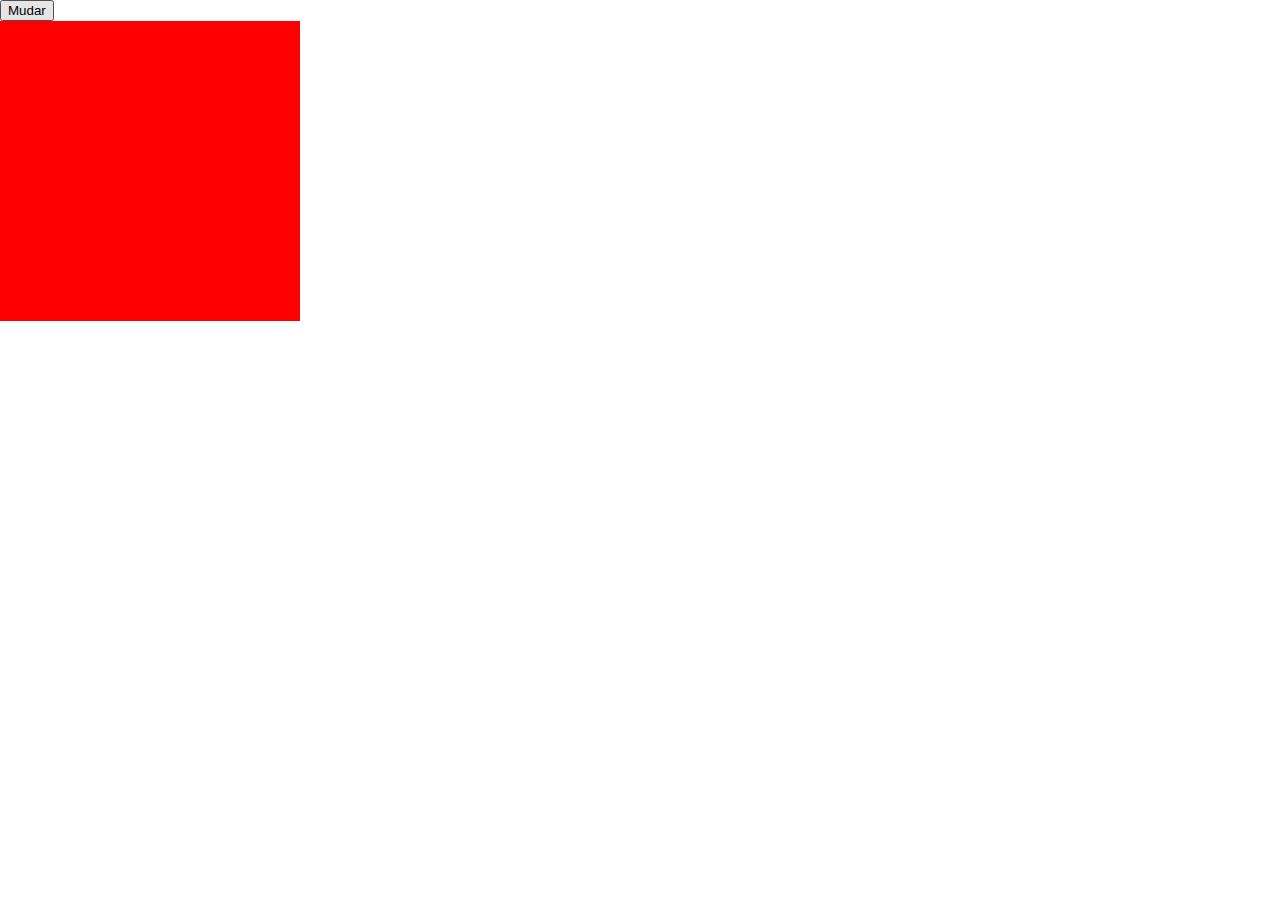
<file: Animacoes/index.html>
<!DOCTYPE html>
<html lang="pt-br">

<head>
    <meta charset="UTF-8">
    <meta name="viewport" content="width=device-width, initial-scale=1.0">
    <link rel="stylesheet" href="style.css">
    <link rel="preconnect" href="https://fonts.googleapis.com">
    <link rel="preconnect" href="https://fonts.gstatic.com" crossorigin>
    <link href="https://fonts.googleapis.com/css2?family=Poppins:wght@400;500;700;800;900&display=swap"
        rel="stylesheet">
    <title>Animações</title>
</head>

<body>

    <button id="mudar">Mudar</button>
    <div class="quadrado"></div>

    <script src="https://ajax.googleapis.com/ajax/libs/jquery/3.6.4/jquery.min.js"></script>
    <script src="script.js"></script>
</body>

</html>
</file>
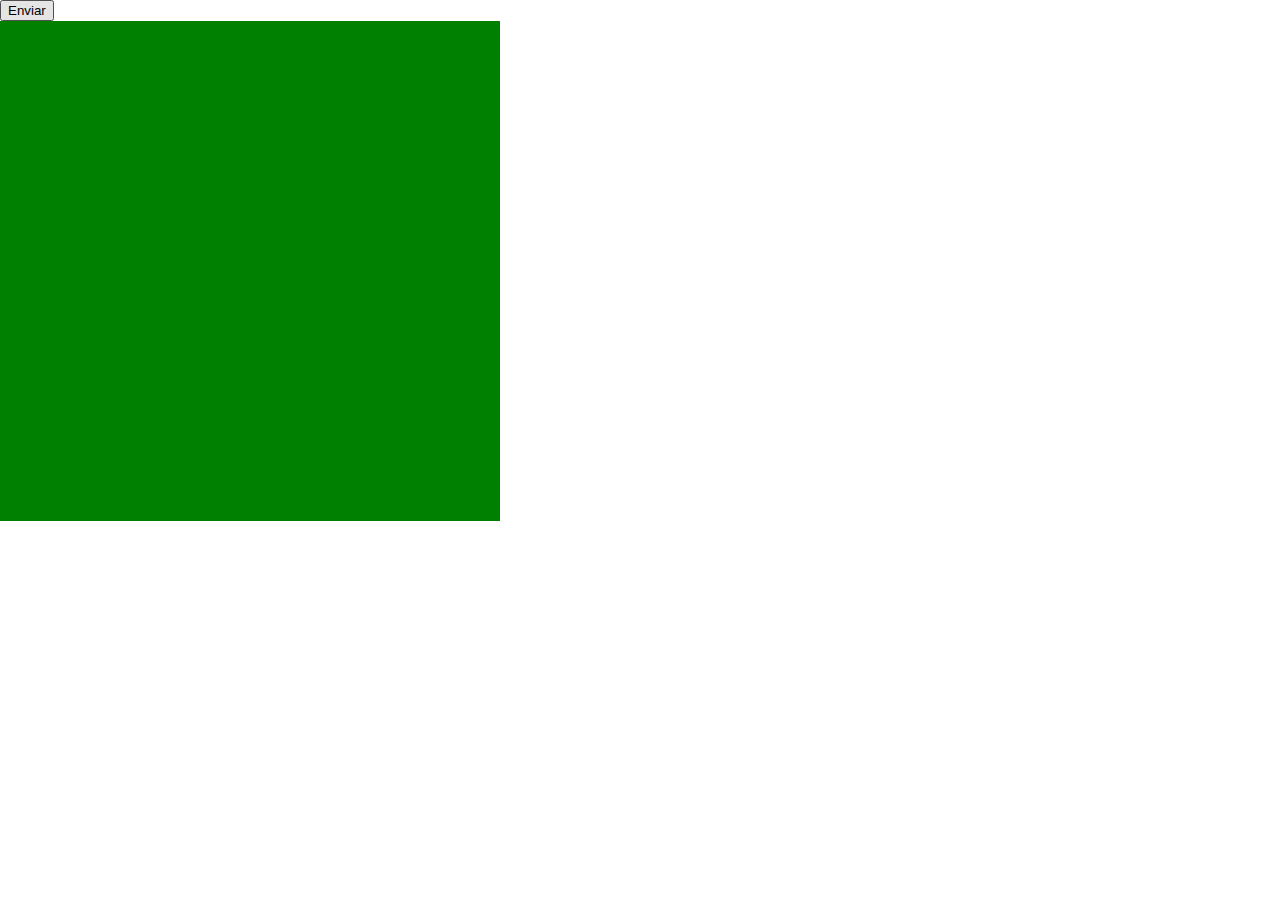
<file: callback/index.html>
<!DOCTYPE html>
<html lang="pt-br">
<head>
    <meta charset="UTF-8">
    <meta name="viewport" content="width=device-width, initial-scale=1.0">
    <link rel="stylesheet" href="style.css">
    <title>Função de callback</title>
</head>
<body>
    
    <button id="botao">Enviar</button>
    <div class="vermelho"></div>
    <div class="verde"></div>

    <script src="https://ajax.googleapis.com/ajax/libs/jquery/3.6.4/jquery.min.js"></script>
    <script src="script.js"></script>
</body>
</html>
</file>
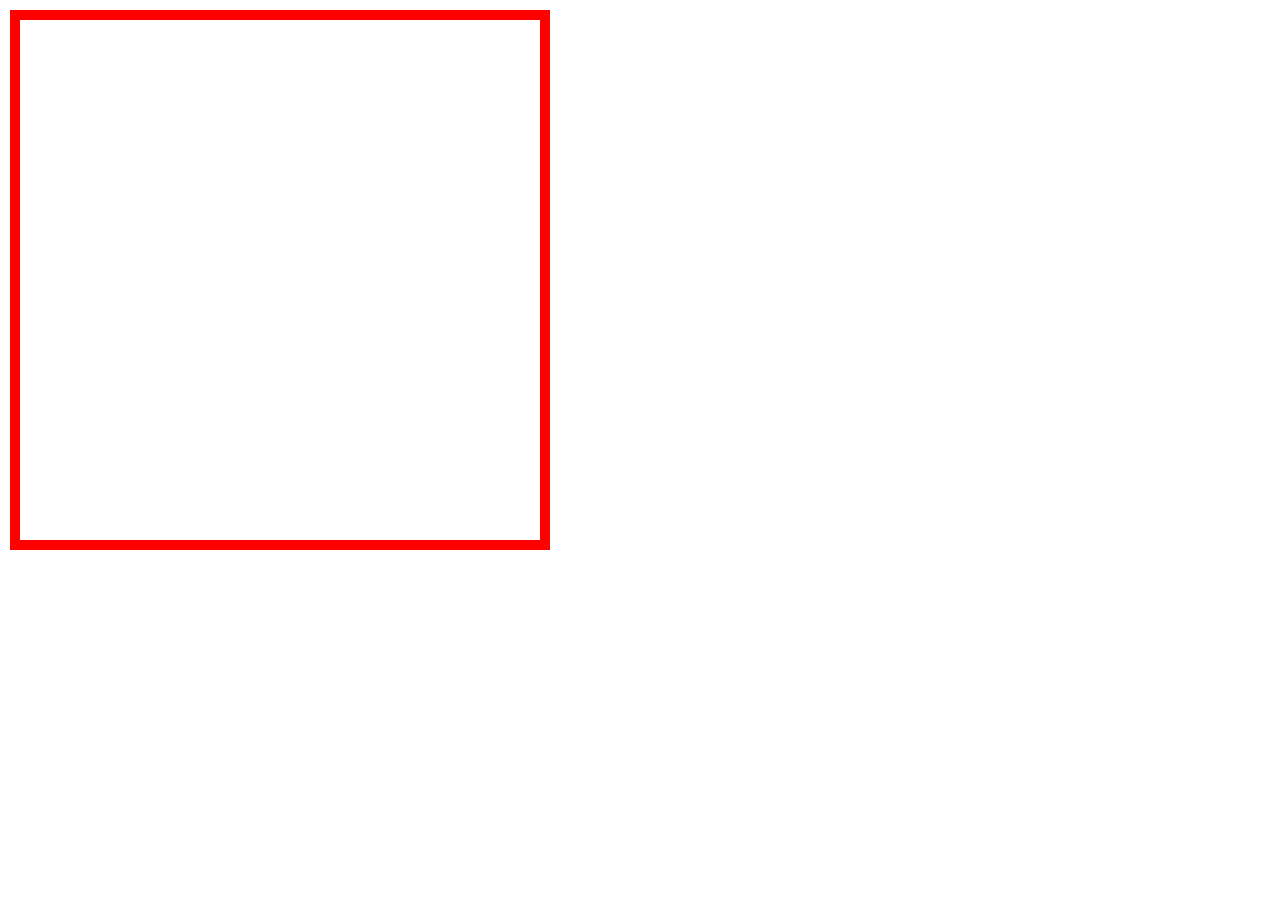
<file: Dimensoes/index.html>
<!DOCTYPE html>
<html lang="pt-br">

<head>
    <meta charset="UTF-8">
    <meta name="viewport" content="width=device-width, initial-scale=1.0">
    <link rel="stylesheet" href="style.css">
    <title>Dimensões</title>
</head>

<body>

    <div class="caixa"></div>

    <script src="https://ajax.googleapis.com/ajax/libs/jquery/3.6.4/jquery.min.js"></script>
    <script src="script.js"></script>
</body>

</html>
</file>
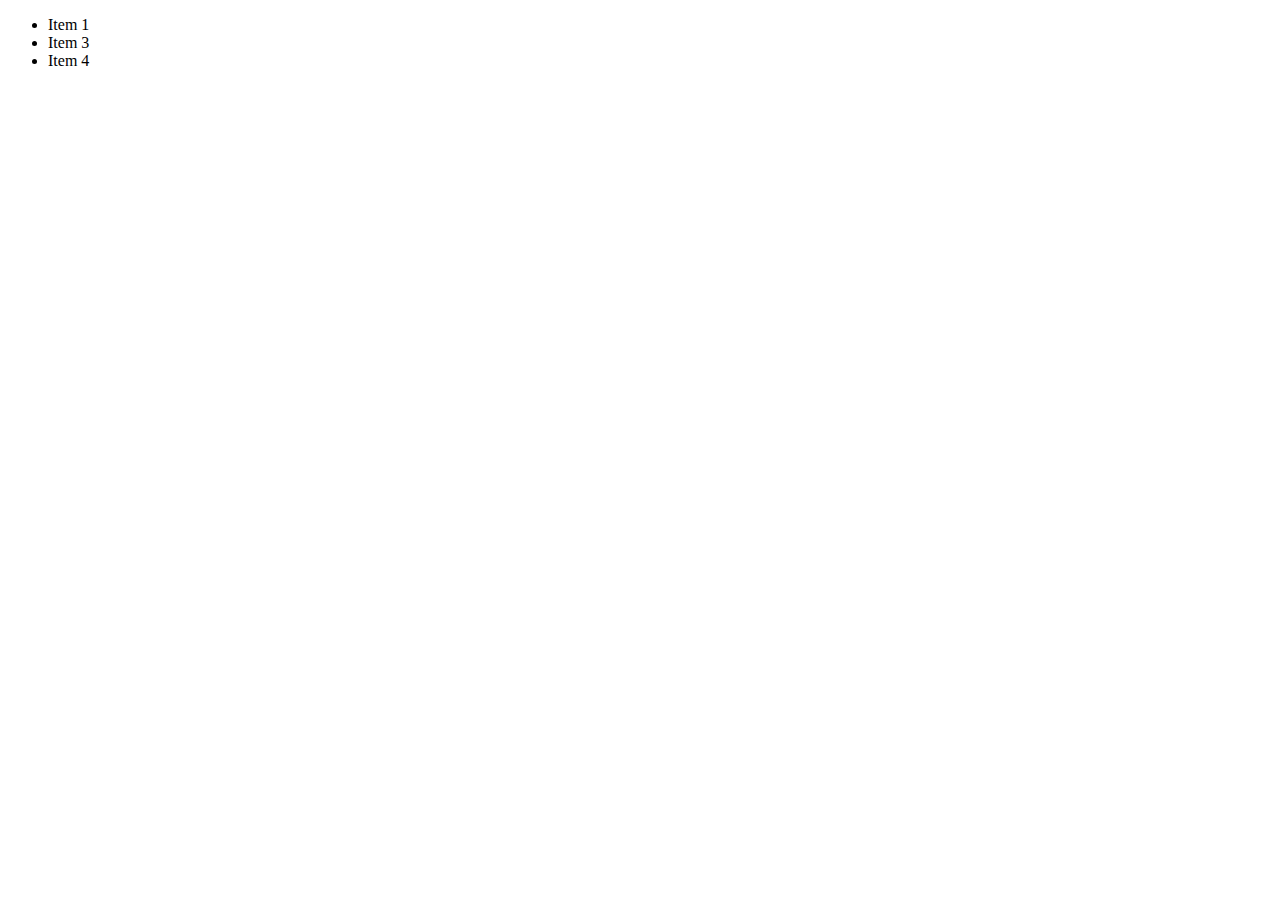
<file: Elementos-Filhos/index.html>
<!DOCTYPE html>
<html lang="pt-br">
<head>
    <meta charset="UTF-8">
    <meta name="viewport" content="width=device-width, initial-scale=1.0">
    <title>Elementos Filhos</title>
</head>
<body>

    <ul id="lista1">
        <li class="item1">Item 1</li>
        <li class="item2">Item 2</li>
        <li class="item3">Item 3</li>
        <li class="item4">Item 4</li>
    </ul>

    <ul id="lista2">
        <li class="item1">Item 1</li>
        <li class="item2">Item 2</li>
        <li class="item3">Item 3</li>
        <li class="item4">Item 4</li>
    </ul>
    
    <script src="https://ajax.googleapis.com/ajax/libs/jquery/3.6.4/jquery.min.js"></script>
    <script src="script.js"></script>
</body>
</html>
</file>
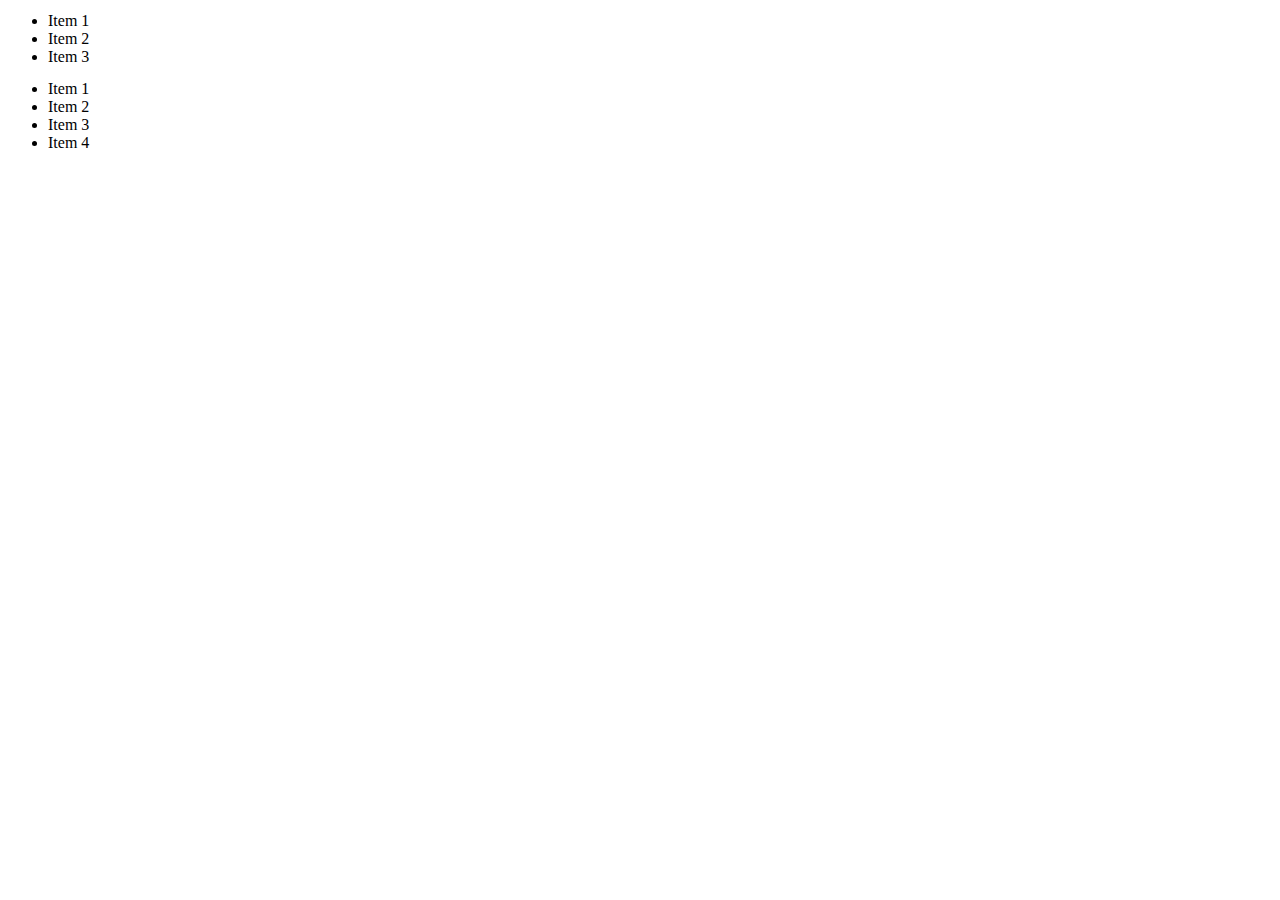
<file: Encadeamento/index.html>
<!DOCTYPE html>
<html lang="pt-br">
<head>
    <meta charset="UTF-8">
    <meta name="viewport" content="width=device-width, initial-scale=1.0">
    <title>Encadeamento</title>
</head>
<body>

    <ul id="lista1">
        <li class="item1">Item 1</li>
        <li class="item2">Item 2</li>
        <li class="item3">Item 3</li>
        <li class="item4">Item 4</li>
    </ul>

    <ul id="lista2">
        <li class="item1">Item 1</li>
        <li class="item2">Item 2</li>
        <li class="item3">Item 3</li>
        <li class="item4">Item 4</li>
    </ul>
    
    <script src="https://ajax.googleapis.com/ajax/libs/jquery/3.6.4/jquery.min.js"></script>
    <script src="script.js"></script>
</body>
</html>
</file>
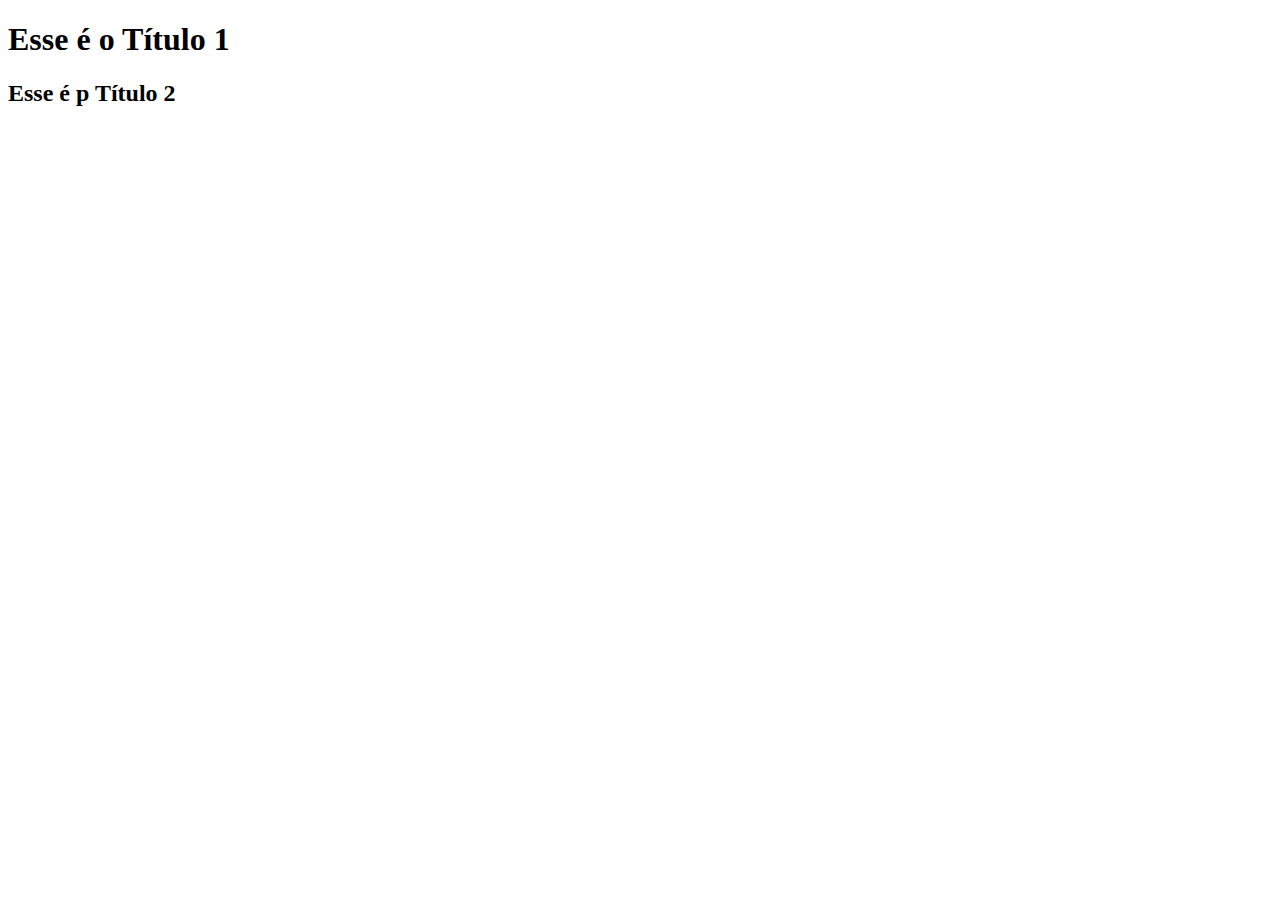
<file: Eventos/index.html>
<!DOCTYPE html>
<html lang="pt-br">
<head>
    <meta charset="UTF-8">
    <meta name="viewport" content="width=device-width, initial-scale=1.0">
    <title>Eventos jQuery</title>
</head>
<body>
    
    <h1 class="titulo">Esse é o Título 1</h1>
    <h2>Esse é p Título 2</h2>

    <script src="https://ajax.googleapis.com/ajax/libs/jquery/3.6.4/jquery.min.js"></script>
    <script src="script.js"></script>
</body>
</html>
</file>
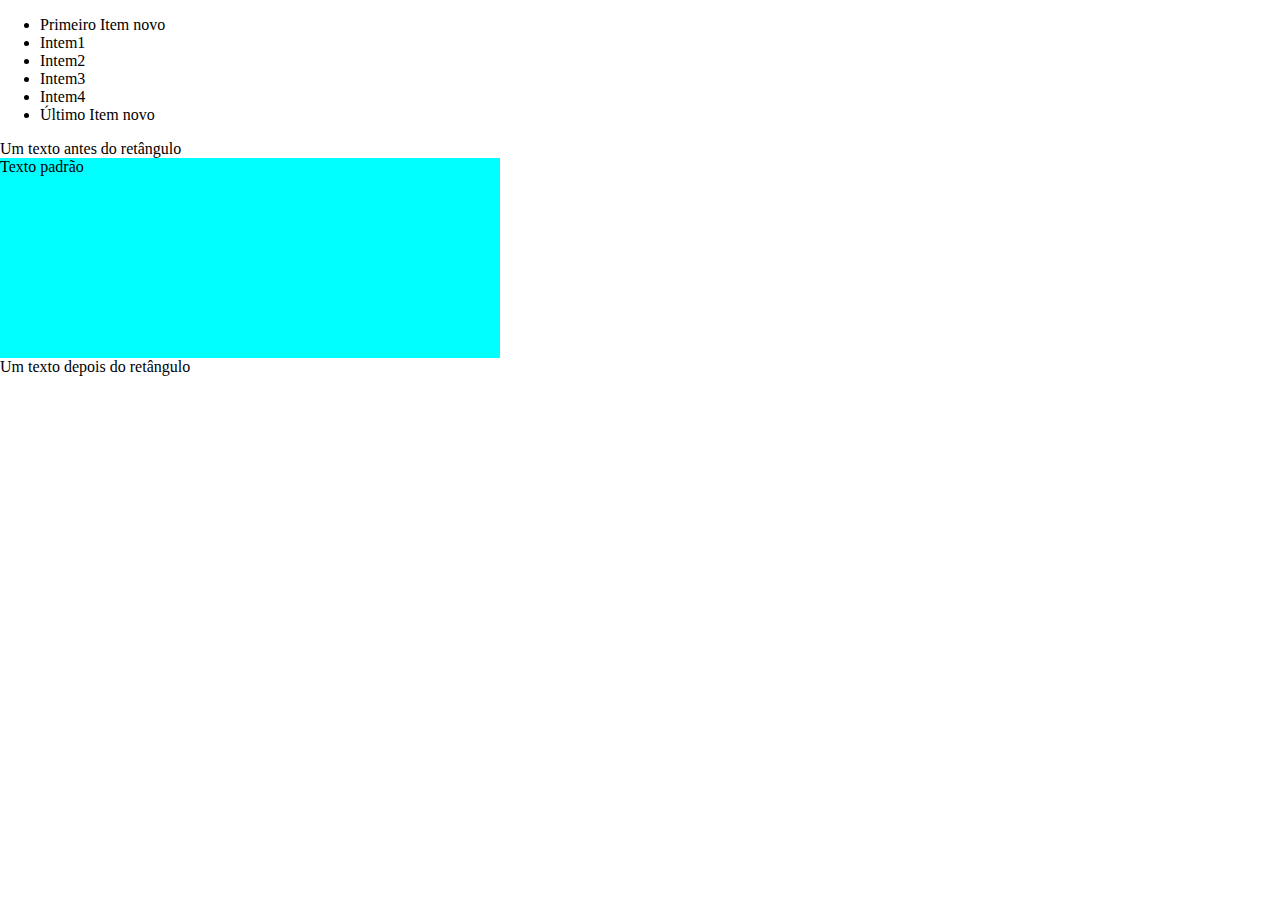
<file: Inserindo-Elementos/index.html>
<!DOCTYPE html>
<html lang="pt-br">

<head>
    <meta charset="UTF-8">
    <meta name="viewport" content="width=device-width, initial-scale=1.0">
    <link rel="stylesheet" href="style.css">
    <title>Inserindo Elementos</title>
</head>

<body>

    <ul>
        <li>Intem1</li>
        <li>Intem2</li>
        <li>Intem3</li>
        <li>Intem4</li>
    </ul>

    <div class="rect">Texto padrão</div>

    <script src="https://ajax.googleapis.com/ajax/libs/jquery/3.6.4/jquery.min.js"></script>
    <script src="script.js"></script>
</body>

</html>
</file>
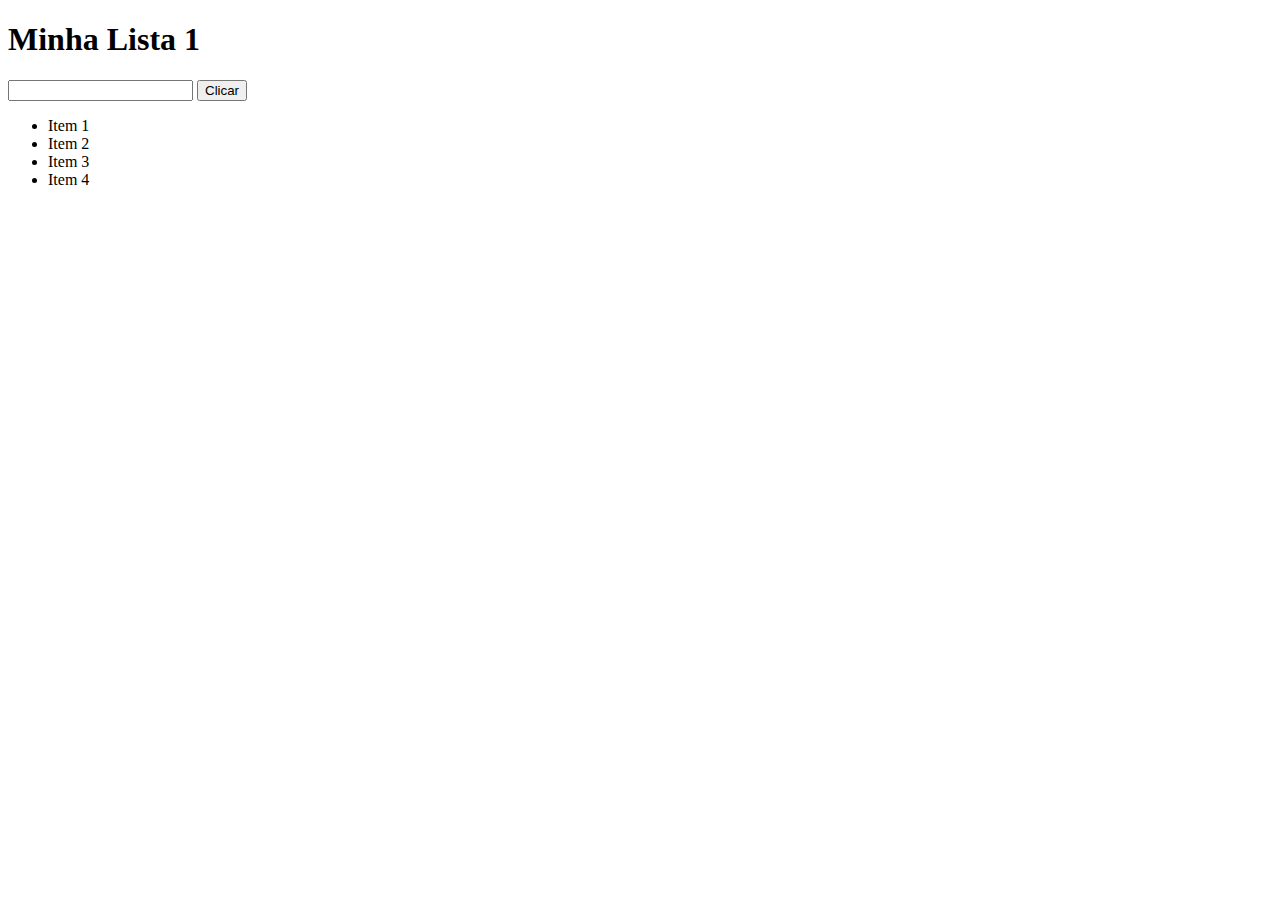
<file: Lendo-Conteudo/index.html>
<!DOCTYPE html>
<html lang="pt-br">
<head>
    <meta charset="UTF-8">
    <meta name="viewport" content="width=device-width, initial-scale=1.0">
    <title>Lendo Conteúdo de um elemento</title>
</head>
<body>
    <h1>Minha Lista 1</h1>
    <input type="text" id="caixa" name="caixa">
    <button class="btn">Clicar</button>

    <ul id="lista1">
        <li class="item1">Item 1</li>
        <li class="item2">Item 2</li>
        <li class="item3">Item 3</li>
        <li class="item4">Item 4</li>
    </ul>
    
    <script src="https://ajax.googleapis.com/ajax/libs/jquery/3.6.4/jquery.min.js"></script>
    <script src="script.js"></script>
</body>
</html>
</file>
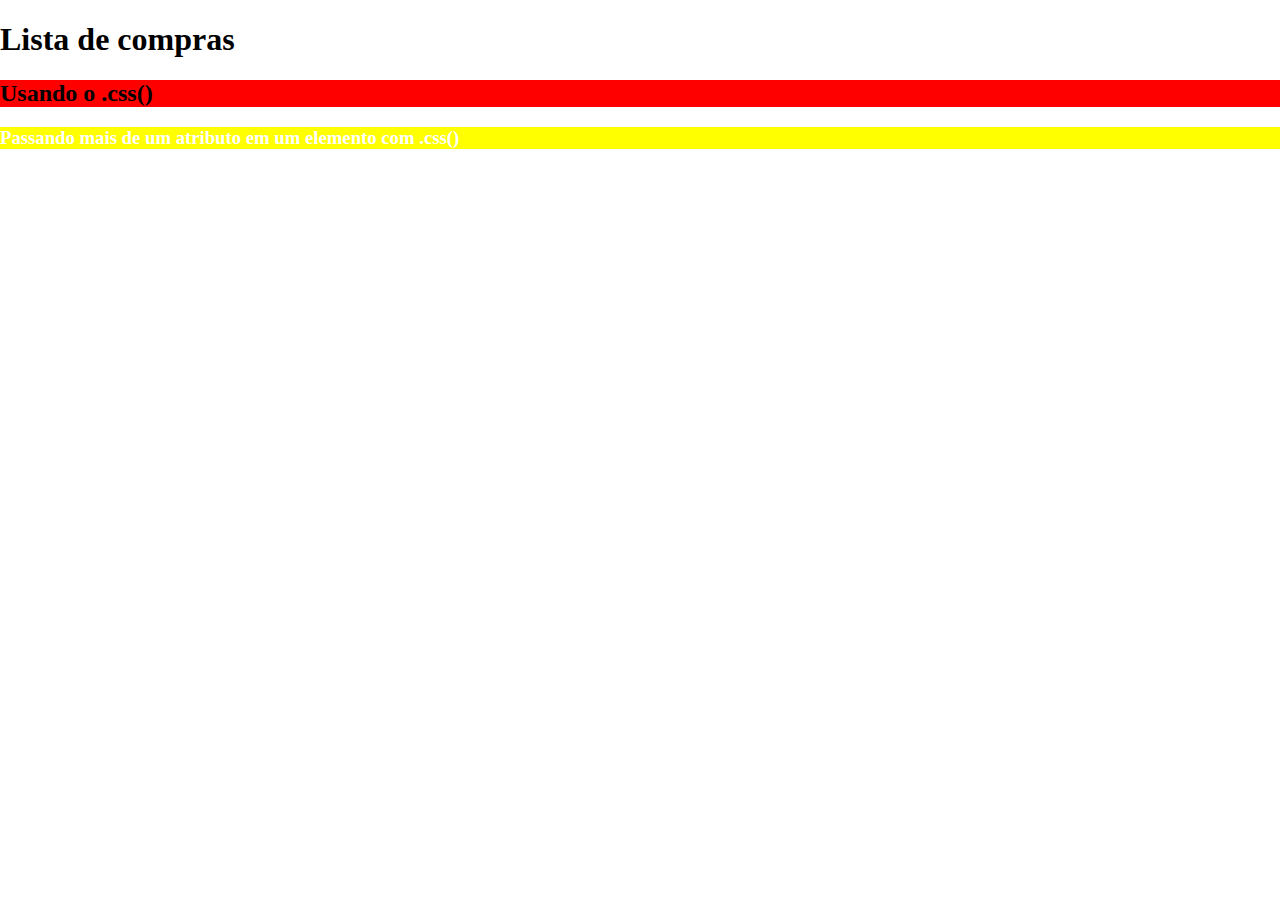
<file: Modificando-css/index.html>
<!DOCTYPE html>
<html lang="pt-br">

<head>
    <meta charset="UTF-8">
    <meta name="viewport" content="width=device-width, initial-scale=1.0">
    <link rel="stylesheet" href="style.css">
    <title>Modificando o Css</title>
</head>

<body>

    <h1>Lista de compras</h1>
    <h2>Usando o .css()</h2>
    <h3>Passando mais de um atributo em um elemento com .css()</h3>

    <script src="https://ajax.googleapis.com/ajax/libs/jquery/3.6.4/jquery.min.js"></script>
    <script src="script.js"></script>
</body>

</html>
</file>
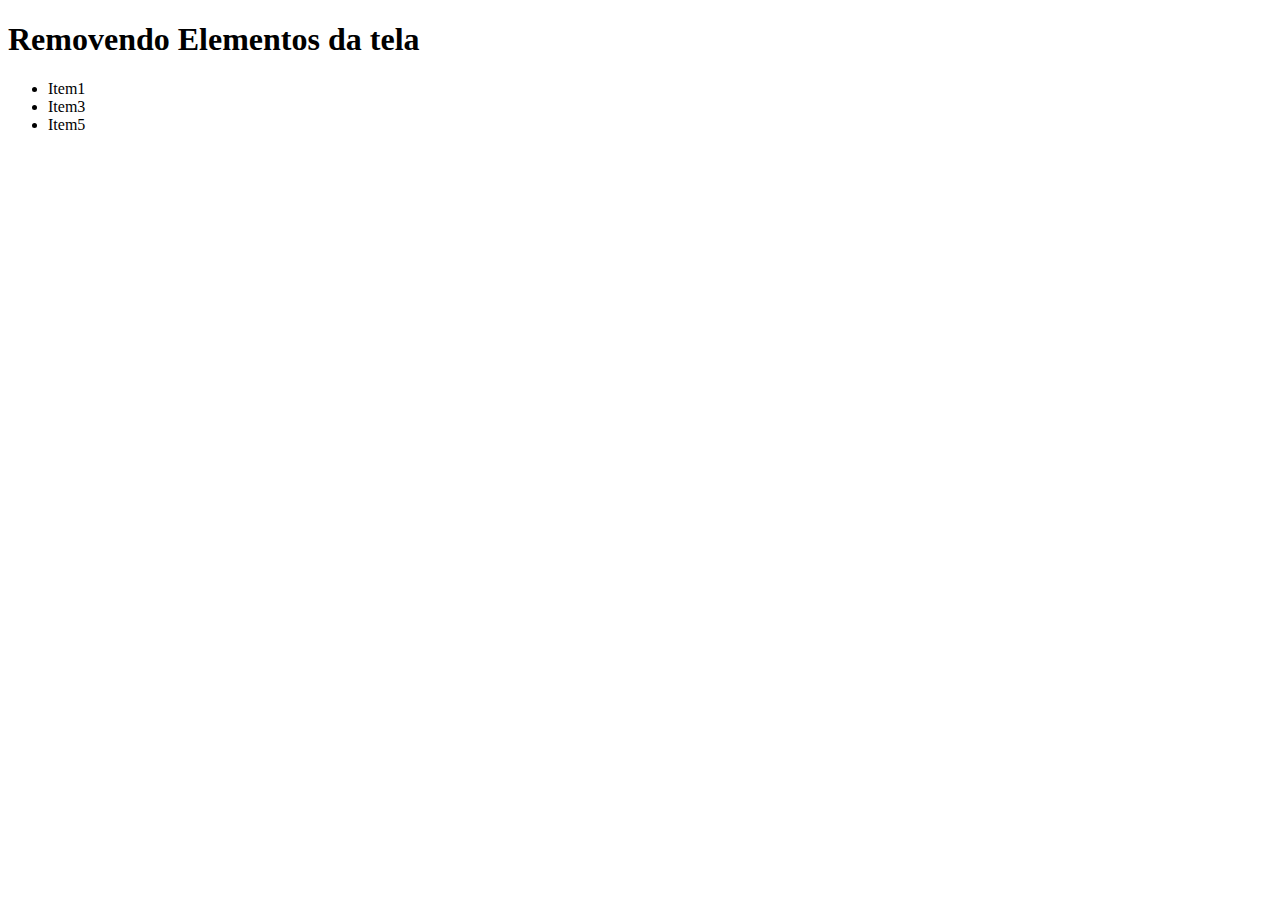
<file: Removendo-elementos/index.html>
<!DOCTYPE html>
<html lang="pt-br">

<head>
    <meta charset="UTF-8">
    <meta name="viewport" content="width=device-width, initial-scale=1.0">
    <title>Removendo elementos</title>
</head>

<body>

    <h1>Removendo Elementos da tela</h1>

    <ul id="lista1">
        <li key="1">Item1</li>
        <li key="2">Item2</li>
        <li key="3">Item3</li>
        <li key="4">Item4</li>
        <li key="5">Item5</li>
    </ul>

    <script src="https://ajax.googleapis.com/ajax/libs/jquery/3.6.4/jquery.min.js"></script>
    <script src="script.js"></script>
</body>

</html>
</file>
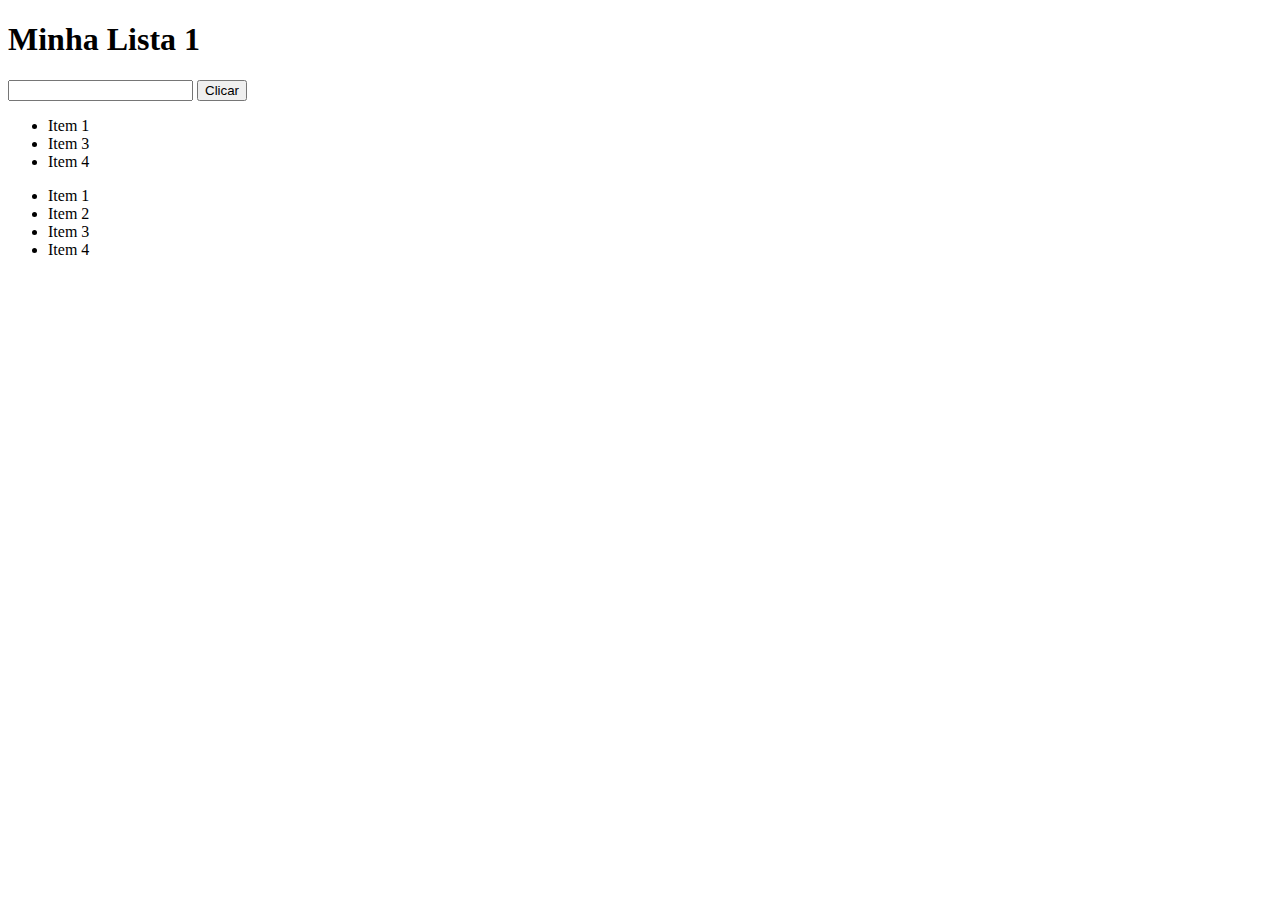
<file: Selecionando-elementos-attr/index.html>
<!DOCTYPE html>
<html lang="pt-br">
<head>
    <meta charset="UTF-8">
    <meta name="viewport" content="width=device-width, initial-scale=1.0">
    <title>Selecionando elementos por atributos</title>
</head>
<body>
    <h1>Minha Lista 1</h1>
    <input type="text" id="caixa" name="caixa">
    <button class="btn">Clicar</button>

    <ul id="lista1">
        <li class="item" key="1">Item 1</li>
        <li class="item" key="2">Item 2</li>
        <li class="item" key="3">Item 3</li>
        <li class="item" key="4">Item 4</li>
    </ul>

    <ul id="lista2">
        <li class="item" key="1">Item 1</li>
        <li class="item" key="2">Item 2</li>
        <li class="item" key="3">Item 3</li>
        <li class="item" key="4">Item 4</li>
    </ul>
    
    
    <script src="https://ajax.googleapis.com/ajax/libs/jquery/3.6.4/jquery.min.js"></script>
    <script src="script.js"></script>
</body>
</html>
</file>
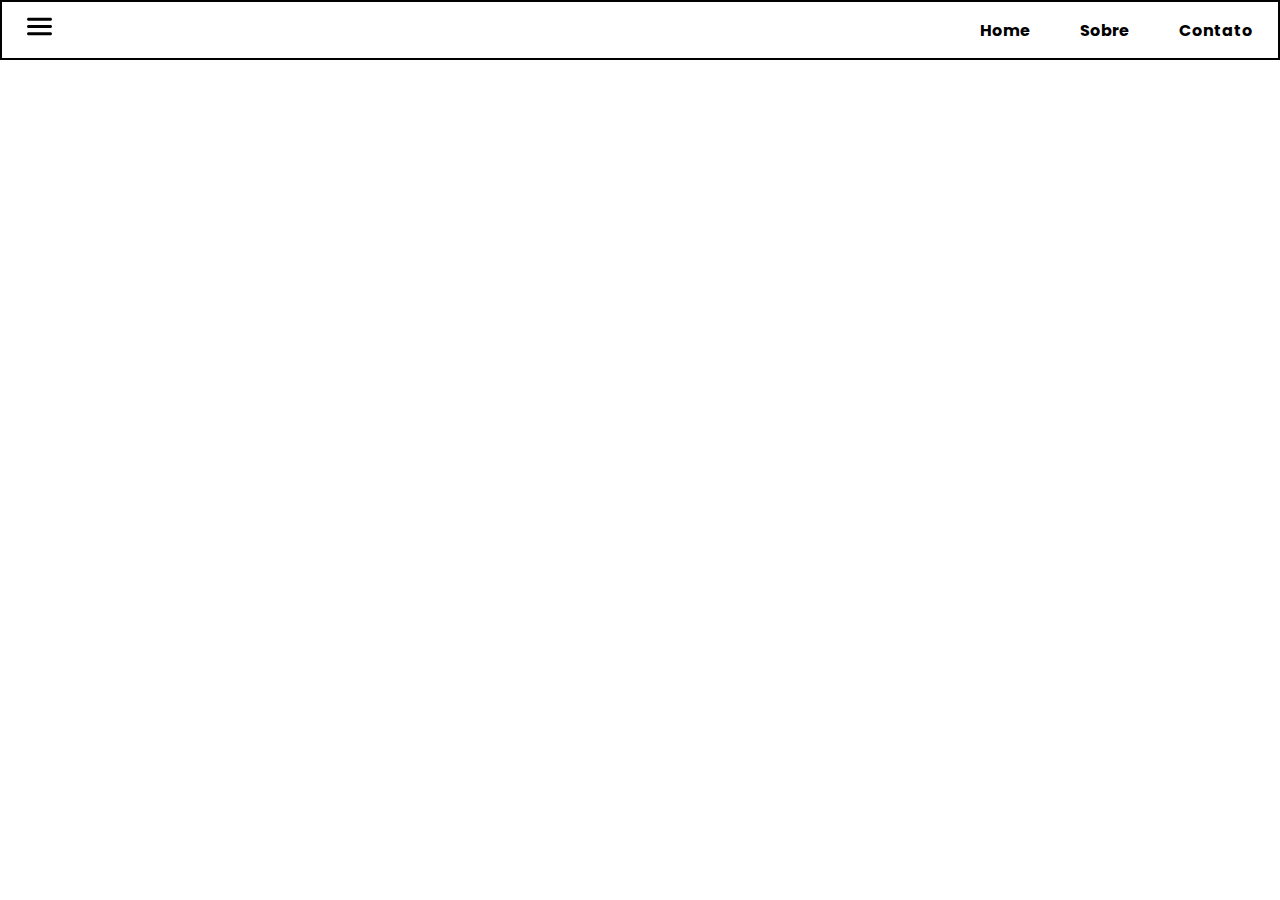
<file: side-bar/index.html>
<!DOCTYPE html>
<html lang="pt-br">

<head>
    <meta charset="UTF-8">
    <meta name="viewport" content="width=device-width, initial-scale=1.0">
    <link rel="stylesheet" href="style.css">
    <link rel="preconnect" href="https://fonts.googleapis.com">
    <link rel="preconnect" href="https://fonts.gstatic.com" crossorigin>
    <link href="https://fonts.googleapis.com/css2?family=Poppins:wght@400;500;700;800;900&display=swap"
        rel="stylesheet">
    <title>Animações</title>
</head>

<body>

    <div class="side-bar">
        <ul class="nav-side">
            <li>Home</li>
            <li>Sobre</li>
            <li>Contato</li>
        </ul>
    </div>

    <div class="principal">
        <nav>
            <div>
                <img src="menu.svg" id="menu" alt="">
            </div>
            <ul>
                <li>Home</li>
                <li>Sobre</li>
                <li>Contato</li>
            </ul>
        </nav>
    </div>

    <script src="https://ajax.googleapis.com/ajax/libs/jquery/3.6.4/jquery.min.js"></script>
    <script src="script.js"></script>
</body>

</html>
</file>
<file: Animacoes/style.css>
body{
    margin: 0;
    padding: 0;
    box-sizing: border-box;
}

.quadrado{
    width: 300px;
    height: 300px;
    background-color: red;
}
</file>
<file: callback/style.css>
body{
    margin: 0;
    padding: 0;
    box-sizing: border-box;
}

.verde{
    width: 500px;
    height: 500px;
    background-color: green;
    position: absolute;
}

.vermelho{
    width: 500px;
    height: 500px;
    background-color: red;
    position: absolute;
}
</file>
<file: Dimensoes/style.css>
body{
    margin: 0;
    padding: 0;
    box-sizing: border-box;
}

.caixa{
    width: 500px;
    height: 500px;
    margin: 10px;
    padding: 10px;
    border: solid 10px red;
}
</file>
<file: Inserindo-Elementos/style.css>
body{
    margin: 0;
    padding: 0;
    box-sizing: border-box;
}

.rect{
    width: 500px;
    height: 200px;
    background-color: aqua;
}
</file>
<file: Modificando-css/style.css>
body{
    margin: 0;
    padding: 0;
    box-sizing: border-box;
}

.blue{
    background-color: blue;
}
</file>
<file: side-bar/style.css>
body{
    margin: 0;
    padding: 0;
    box-sizing: border-box;
    font-family: 'Poppins', sans-serif;
}

img{
    width: 25px;
}

nav{
    width: 100%;
    height: 60px;
    display: flex;
    justify-content: space-between;
    align-items: center;
    border: solid 2px black;
    box-sizing: border-box;
}

.nav-side{
    display: block;
    text-align: center;
    font-size: 2rem;
    padding: 0px;
}

ul{
    display: flex;
    list-style: none;
}

li,img{
    padding: 25px;
}

li{
    font-weight: bold;
}

.side-bar{
    width: 20%;
    background-color: white;
    border: solid black 2px;
    position: absolute;
    z-index: 1;
    box-sizing: border-box;
}

.fosco{
    opacity: 0.2;
}
</file>
